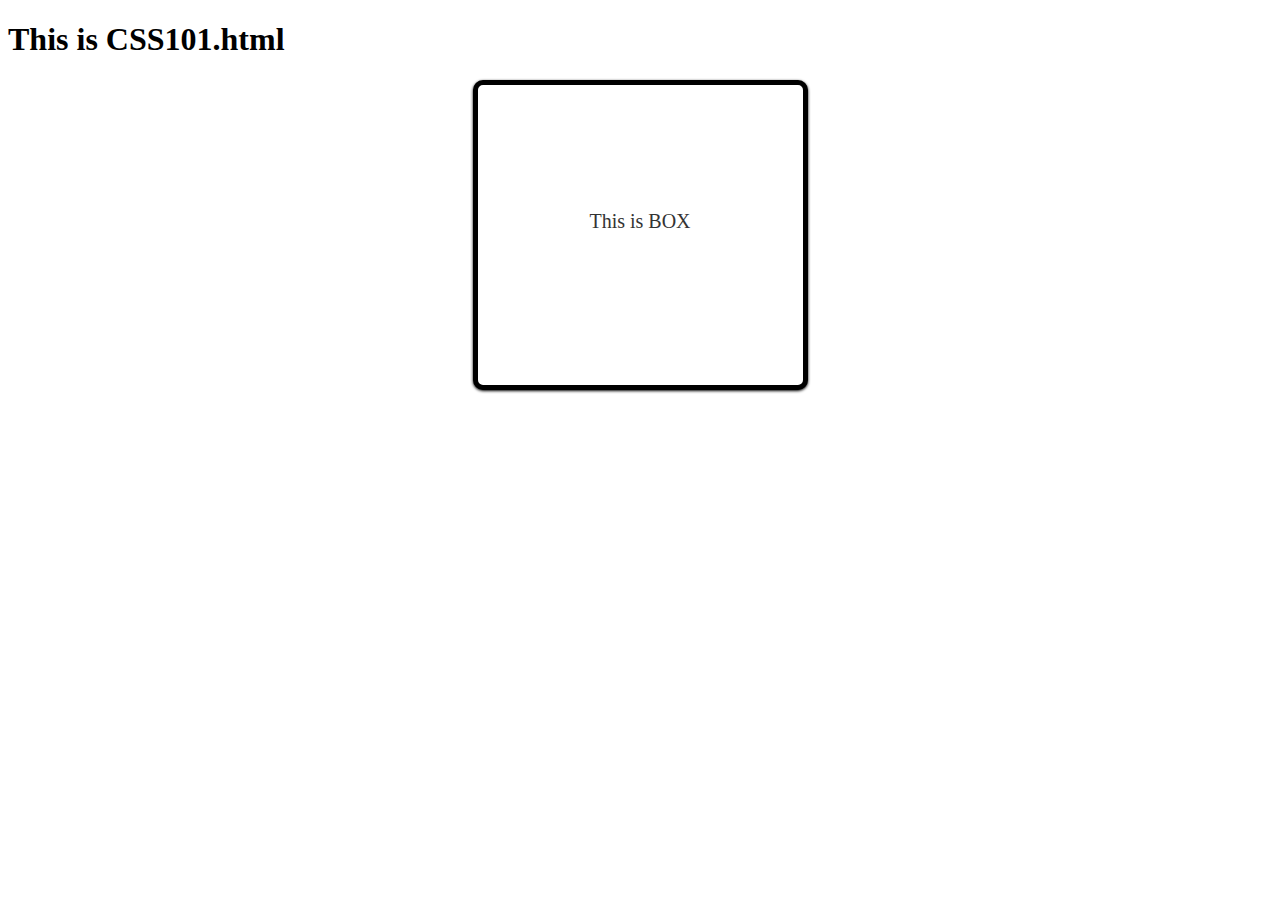
<file: css101.html>
<!DOCTYPE html>
<html>
  <head>
    <title>Page Title</title>
    <meta charset="utf-8" />

    <link rel="stylesheet" href="mystyle.css" />
  </head>
  <body>
    <h1>This is CSS101.html</h1>
    <div class="box">This is BOX</div>
  </body>
</html>
</file>
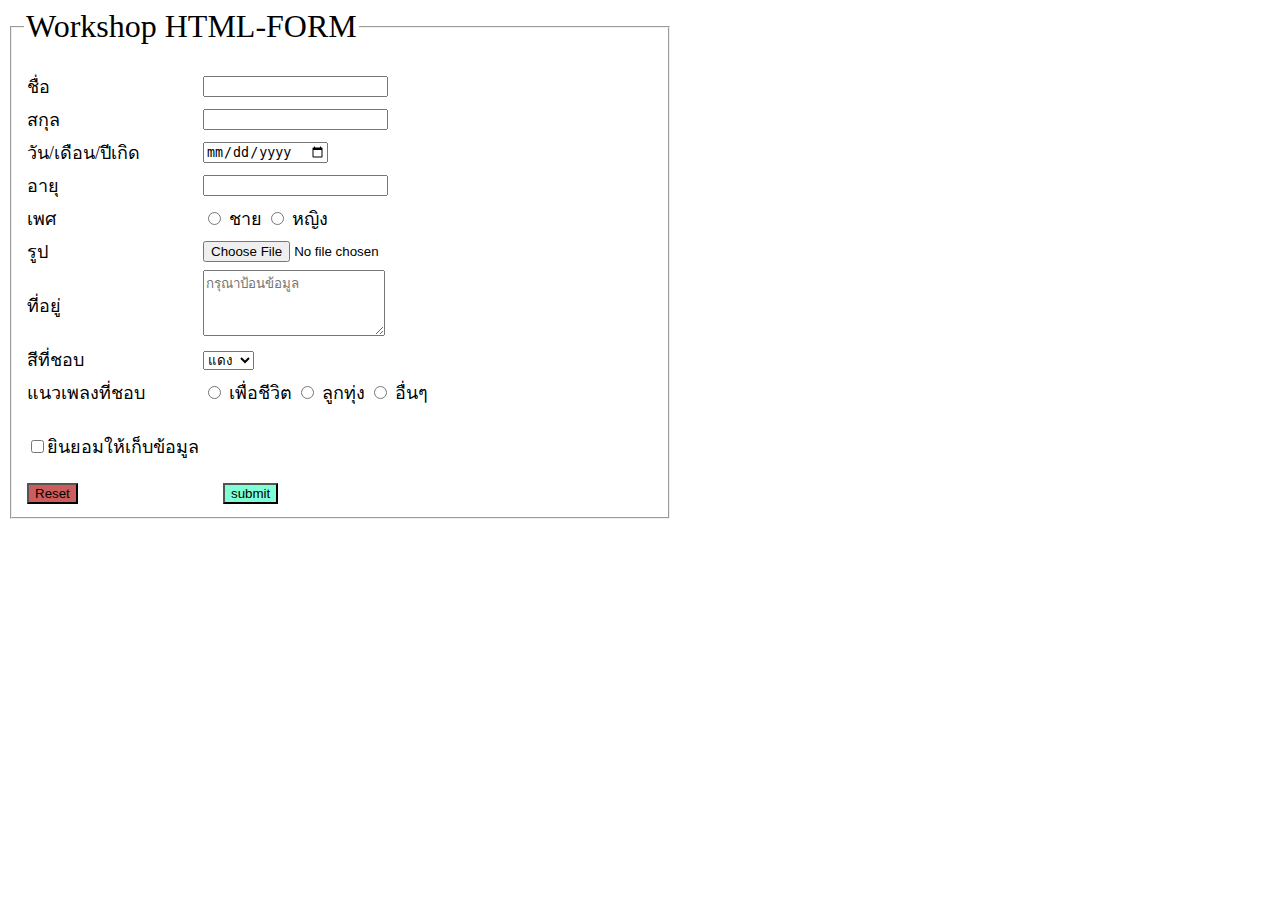
<file: workshop1.html>
<!DOCTYPE html>
<html>


<head>
    <title> Workshop HTML-FORM</title>
    <meta charset="utf-8" />
    <link rel="stylesheet" href="mystyle.css"/>

</head>
<style>
    body {
        background: url(https://www.creativefabrica.com/wp-content/uploads/2020/04/06/abstract-white-background-Graphics-3802722-1.jpg);
      background-repeat: no-repeat;
      background-attachment: fixed;
      background-size: 100%;
      
    }
    </style>
<body  >
    <form action="#">
        <fieldset style="width:50%;" >
            <legend style="font-size: 200%;">
            
                Workshop HTML-FORM
            </legend>
            <table>
                <tr style="font-size: large;">
                    <td><label>ชื่อ</label></td>
                    <br>
                    <td><input type="text"></td>
                </tr>

                <tr style="font-size: large;">
                    <td><label>สกุล</label></td>
                    <td><input type="text"></td>
                </tr>

                <tr style="font-size: large;">
                    <td><label>วัน/เดือน/ปีเกิด</label></td>
                    <td> <input type="date"/></td>  
                </tr>

                <tr style="font-size: large;">
                    <td><label>อายุ</label></td>
                    <td><input type="number"></td>
                </tr>

                <tr style="font-size: large;">
                    <td><label>เพศ</label></td>
                    <td>
                        <input id="male radio" type="radio" name="same_radio" />
                        <label for="male radio">ชาย</label>
                        <input id="female radio" type="radio" name="same_radio" />
                        <label for="female radio">หญิง</label>
                    </td>
                </tr>

                <tr style="font-size: large;">
                    <td><label>รูป</label></td>
                    <td><input type="file"></td>
                </tr>

                <tr style="font-size: large;">
                    <td><label>ที่อยู่</label></td>
                    <td><textarea rows="4" placeholder="กรุณาป้อนข้อมูล"></textarea></td>
                </tr>

                <tr style="font-size: large;">
                    <td><label>สีที่ชอบ</label></td>

                    <td>
                        <select name="colour" id="colour" size="large">
                            <option value="red">แดง</option>
                            <option value="blue">ฟ้า</option>
                            <option value="greeen">เขียว</option>
                            <option value="black">ดำ</option>
                        </select>
                    </td>
                </tr>

                <tr style="font-size: large;">
                    <td><label>แนวเพลงที่ชอบ</label></td>
                    <td>
                        <input id="life radio" type="radio" name="same_radio" />
                        <label for="life radio">เพื่อชีวิต</label>
                        <input id="rooktung radio" type="radio" name="same_radio" />
                        <label for="rooktung radio">ลูกทุ่ง</label>
                        <input id="etc radio" type="radio" name="same_radio" />
                        <label for="etc radio">อื่นๆ</label>
                    </td>
                </tr>

                <tr style="font-size: large;">
                    <td>
                        <br>
                        <input type="checkbox">ยินยอมให้เก็บข้อมูล
                    </td>
                </tr>

                <tr> 
                    <td>
                        
                        <br>
                        <input type="reset" value="Reset" style="background-color:indianred;" style="size: 200px;">
                    </td>
                    <td>
                        
                        <br>
                        &emsp;
                        <input type="submit" value="submit" style="background-color: aquamarine;" style="color: black ;">
                    </td>
                </tr>

            </table>
        </fieldset>
    </form>
</body>

</html>
</file>
<file: mystyle.css>
.box {
    margin: 0 auto;
    padding-top: 125px;
    text-align: center;
    width: 325px;
    height: 175px;
    border: 5px solid #000000;
    background-color: white;
    color: #333;
    font-size: 20px;
    border-radius: 10px;
    box-shadow: 0 1px 3px black;
    
  }
  .box:hover {
    background-color:black;
    color: aliceblue;
    cursor: pointer;
    transition: background-color 0.6s;
    
  }
</file>
